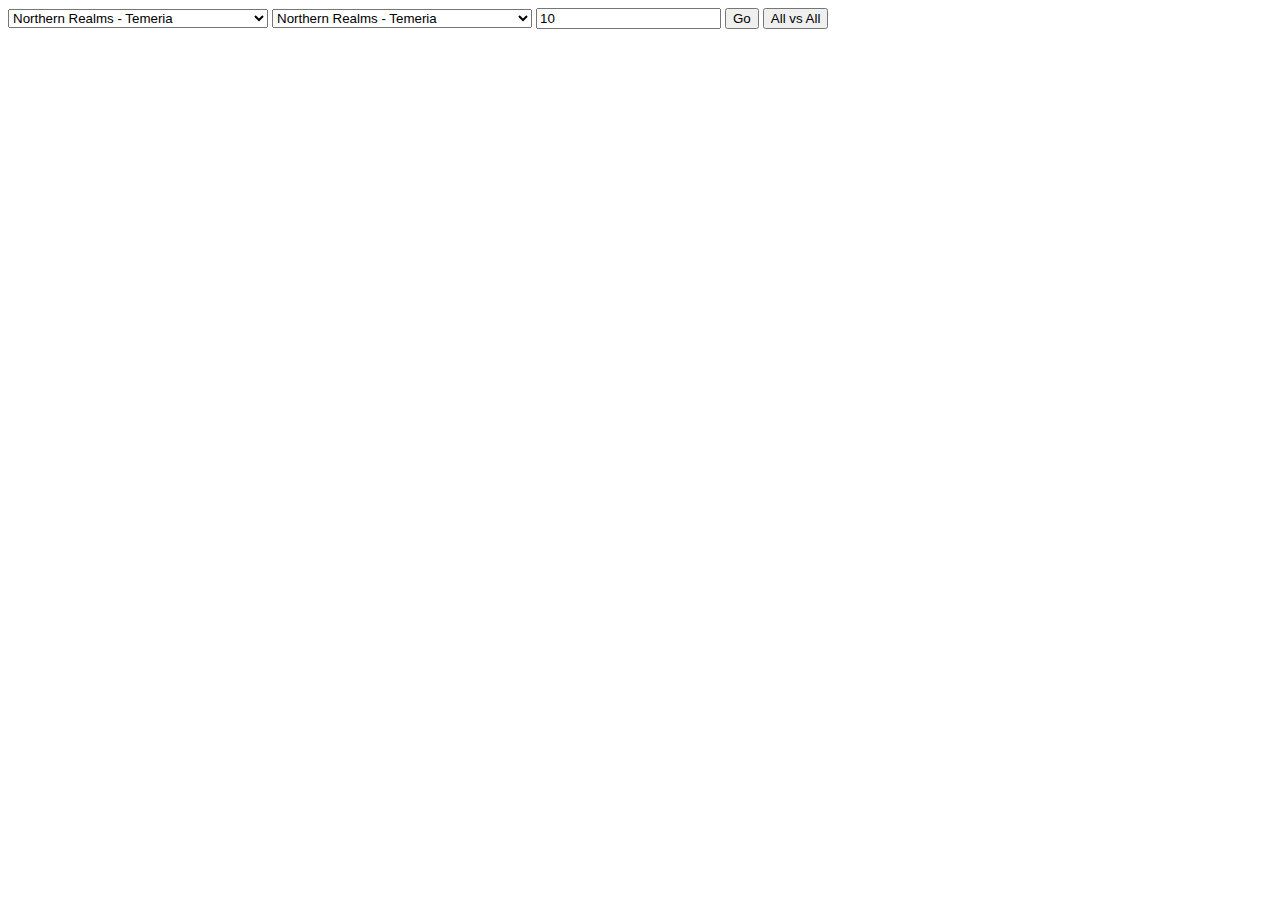
<file: sim.html>
<html>
<head>

</head>
<body>
    <div id="main">
        <div id="params-select">
            <select id="deck-1" name="deck-1"></select>
            <select id="deck-2" name="deck-2"></select>
            <input id="nb-sims" type="number" value="10" />
            <button type="button" id="launch">Go</button>
            <button type="button" id="launch-all">All vs All</button>
        </div>
        <div id="sim-results"></div>
    </div>
    <script type="text/javascript" src="cards.js"></script>
    <script type="text/javascript" src="decks.js"></script>
    <script type="text/javascript" src="abilities.js"></script>
    <script type="text/javascript" src="factions.js"></script>
    <script type="text/javascript" src="gametracker.js"></script>
    <script type="text/javascript" src="sim.js"></script>
</body>
</html>
</file>
